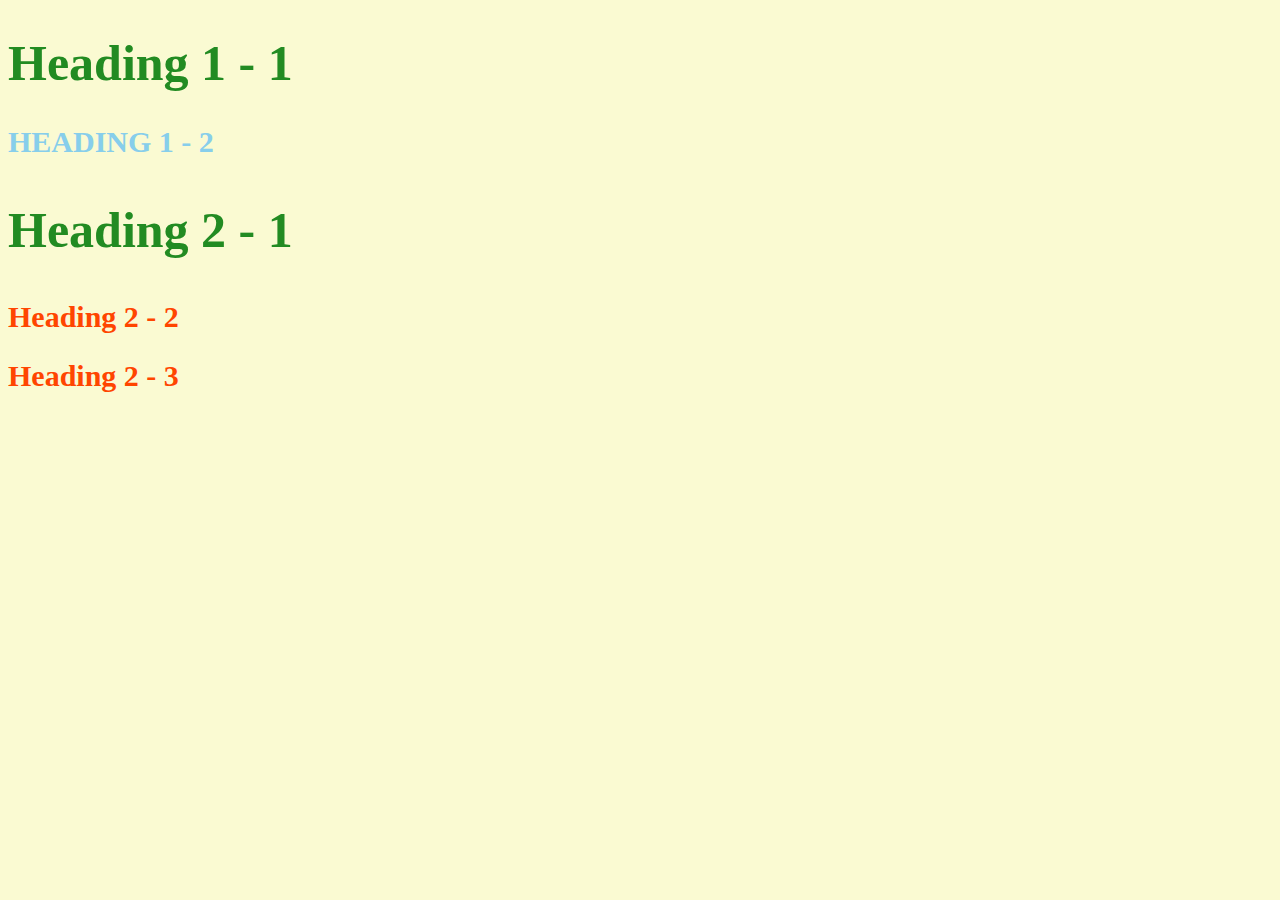
<file: style-test.html>
<!DOCTYPE html>
<html>
<head>
	<meta charset="utf-8">
	<meta name="viewport" content="width=device-width, initial-scale=1">
	<title>Style Test</title>
	<link rel="stylesheet" type="text/css" href="test.css">
</head>
<body>
	<h1 class="big">Heading 1 - 1 </h1>
	<h1 class="uppercase">Heading 1 - 2 </h1>
	<h2 class="big">Heading 2 - 1 </h2>
	<h2>Heading 2 - 2 </h2>
	<h2>Heading 2 - 3 </h2>
</body>
</html>
</file>
<file: test.css>
body
	{
		background-color: lightgoldenrodyellow;
	}
	h1{
			font-size: 30px;
			color: skyblue;
		}
		h2{
			font-size: 30px;
			color: orangered;
		}
		.big
		{
			font-size: 50px;
			color: forestgreen;
		}
		.uppercase
		{
			text-transform: uppercase;}
</file>
